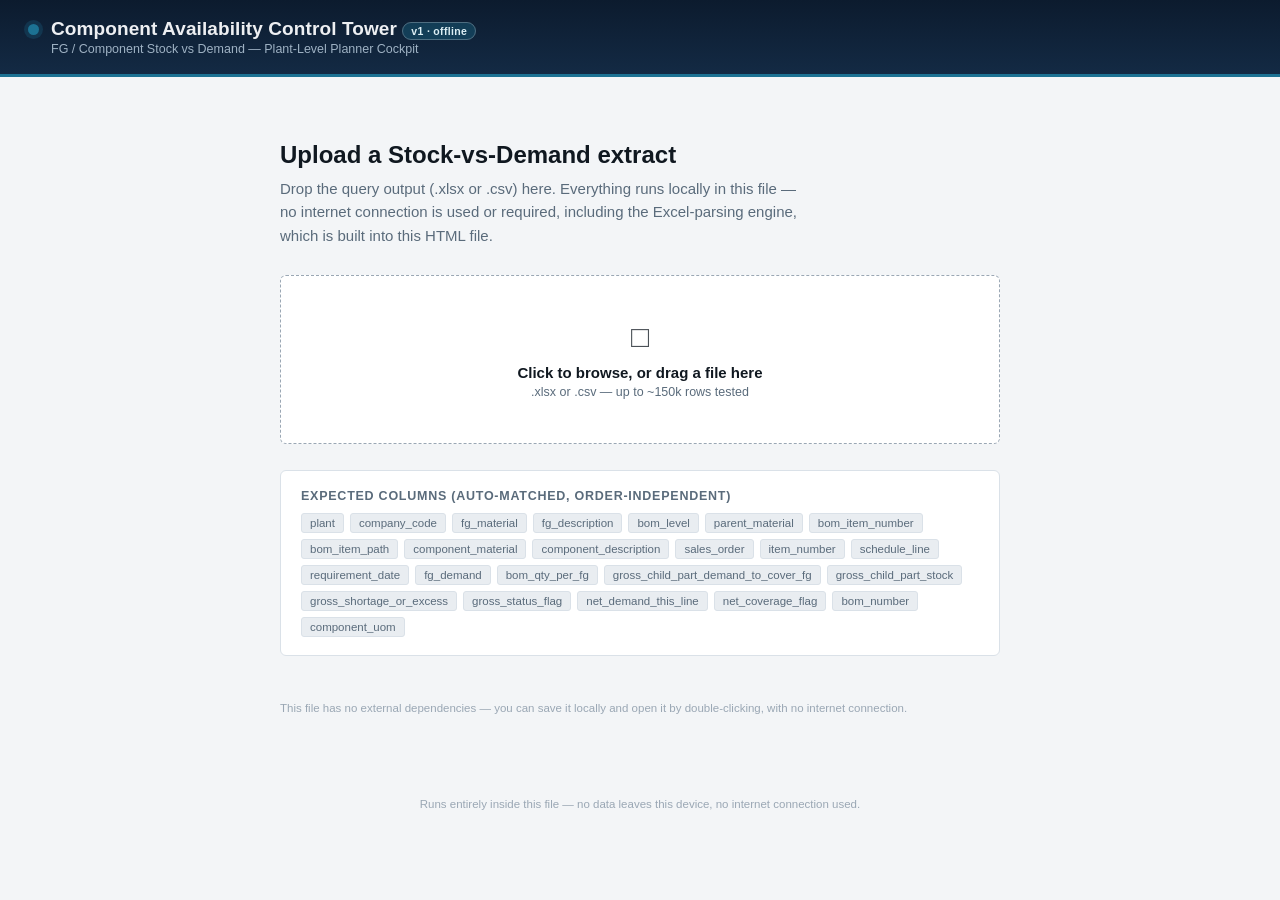
<file: index.html>
<!DOCTYPE html>
<html lang="en">
<head>
<meta charset="UTF-8">
<meta name="viewport" content="width=device-width, initial-scale=1, viewport-fit=cover">
<title>Component Availability Control Tower &mdash; v1</title>
<script src="xlsx.lib.js"></script>
<link rel="stylesheet" href="index.css">
</head>
<body>

<header class="appbar">
  <div class="brand">
    <span class="mark"></span>
    <div>
      <h1>Component Availability Control Tower <span class="version-tag">v1 &middot; offline</span></h1>
      <div class="sub">FG / Component Stock vs Demand &mdash; Plant-Level Planner Cockpit</div>
    </div>
  </div>
  <div class="appbar-right">
    <span class="file-tag" id="fileTag"></span>
    <button class="btn btn-ghost" id="loadNewBtn" style="display:none;">Load new extract</button>
  </div>
</header>

<div class="landing" id="landing">
  <h2>Upload a Stock-vs-Demand extract</h2>
  <p class="lede">Drop the query output (.xlsx or .csv) here. Everything runs locally in this file &mdash; no internet connection is used or required, including the Excel-parsing engine, which is built into this HTML file.</p>
  <div class="dropzone" id="dropzone">
    <div class="dz-icon">&#9633;</div>
    <div class="dz-main">Click to browse, or drag a file here</div>
    <div class="dz-sub">.xlsx or .csv &mdash; up to ~150k rows tested</div>
    <input type="file" id="fileInput" accept=".xlsx,.xls,.csv">
  </div>
  <div class="spec-box">
    <h3>Expected columns (auto-matched, order-independent)</h3>
    <div class="spec-cols">
      <span>plant</span><span>company_code</span><span>fg_material</span><span>fg_description</span>
      <span>bom_level</span><span>parent_material</span><span>bom_item_number</span><span>bom_item_path</span>
      <span>component_material</span><span>component_description</span><span>sales_order</span>
      <span>item_number</span><span>schedule_line</span><span>requirement_date</span><span>fg_demand</span>
      <span>bom_qty_per_fg</span><span>gross_child_part_demand_to_cover_fg</span><span>gross_child_part_stock</span>
      <span>gross_shortage_or_excess</span><span>gross_status_flag</span><span>net_demand_this_line</span>
      <span>net_coverage_flag</span><span>bom_number</span><span>component_uom</span>
    </div>
  </div>
  <div id="parseStatus"></div>
  <div class="offline-note">This file has no external dependencies &mdash; you can save it locally and open it by double-clicking, with no internet connection.</div>
</div>

<div id="app">
<main>

  <div class="plant-bar" id="plantBar">
    <span class="pb-label">Plant view</span>
    <select id="globalPlantFilter"><option value="">All plants (combined)</option></select>
    <span class="pb-note" id="plantBarNote"></span>
    <button class="pb-clear" id="plantBarClear" style="display:none;">Clear &mdash; show all plants</button>
  </div>

  <div id="topBanners"></div>
  <div class="kpi-row" id="kpiRow"></div>
  <div class="narrative card" id="narrative"></div>

  <nav class="tabs">
    <button data-tab="overview" class="active">Overview</button>
    <button data-tab="fgfocus">FG Focus</button>
    <button data-tab="procpriority">Procurement Priority</button>
    <button data-tab="stockvis">Stock Visibility</button>
    <button data-tab="simulator">Supply Simulator</button>
    <button data-tab="timerisk">Aging &amp; Delivery Risk</button>
    <button data-tab="plants">Plant Breakdown</button>
    <button data-tab="integrity">Data Integrity</button>
    <button data-tab="explorer">Data Explorer</button>
  </nav>

  <!-- OVERVIEW -->
  <section class="panel active" id="panel-overview">
    <div class="grid-2">
      <div class="card">
        <h3>Net Coverage Mix</h3>
        <div class="card-sub">Every demand line, after cascading netting across BOM levels</div>
        <div id="coverageChart"></div>
      </div>
      <div class="card">
        <h3>Demand Lines by BOM Level</h3>
        <div class="card-sub">How deep the shortage is propagating down the bill of materials</div>
        <div id="levelChart"></div>
      </div>
    </div>
    <div class="card">
      <h3>Sales orders with the most exposure</h3>
      <div class="card-sub">Distinct sales orders carrying uncovered demand, ranked by number of short lines</div>
      <div class="scroll-x"><table id="soTable"></table></div>
    </div>
  </section>

  <!-- FG FOCUS -->
  <section class="panel" id="panel-fgfocus">
    <div class="card">
      <h3>Find a finished good</h3>
      <div class="card-sub">Search by material code or description &mdash; e.g. type <b>cable</b> or a specific FG code. Click a row to see exactly which components (and how much stock of each) are blocking it.</div>
      <div class="filters-bar">
        <input type="text" id="fgSearch" placeholder="Search FG code or description, e.g. 'brake cable'&hellip;">
        <label>Sort</label>
        <select id="fgSort">
          <option value="short_desc">Most blocked components first</option>
          <option value="qty_desc">Highest open demand qty first</option>
          <option value="readiness_asc">Lowest readiness % first</option>
          <option value="date_asc">Earliest due date first</option>
        </select>
      </div>
      <div style="font-size:12px;color:var(--steel-600);margin-bottom:8px;" id="fgListCount"></div>
      <div class="scroll-x"><table id="fgListTable"></table></div>
      <div class="pager">
        <span id="fgPageInfo"></span>
        <button id="fgPrevPage">&larr; Prev</button>
        <button id="fgNextPage">Next &rarr;</button>
      </div>
    </div>

    <div class="card" id="fgDetailCard" style="display:none;">
      <div class="fg-detail-head">
        <div>
          <div class="code" id="fgDetailCode"></div>
          <h2 id="fgDetailName"></h2>
        </div>
        <button class="close-focus" id="fgDetailClose">&times; close</button>
      </div>
      <div class="fg-stat-grid" id="fgDetailStats"></div>
      <h3 style="margin-top:4px;">Level-1 components required to build this FG</h3>
      <div class="card-sub">Sorted with the tightest constraint first, including current available stock. The FG cannot fully complete until every row here shows a green coverage pill.</div>
      <div class="scroll-x"><table id="fgDetailTable"></table></div>
    </div>
  </section>

  <!-- PROCUREMENT PRIORITY -->
  <section class="panel" id="panel-procpriority">
    <div class="card">
      <h3>Which components to focus on first</h3>
      <div class="card-sub">Ranked by how many finished goods each component is currently blocking &mdash; resolving the top rows unlocks the most FG completions per unit of procurement effort.</div>
      <div class="filters-bar">
        <label>Impact scope</label>
        <select id="ppScope">
          <option value="direct">Direct only (Level 1 &mdash; what the FG itself consumes)</option>
          <option value="all">Full cascade (all levels &mdash; includes upstream sub-assembly needs)</option>
        </select>
        <label>Coverage</label>
        <select id="ppCoverage">
          <option value="short" selected>Not covered + Partially covered</option>
          <option value="notcovered">Not covered only</option>
        </select>
        <input type="text" id="ppSearch" placeholder="Search component code or description&hellip;">
      </div>
      <div style="font-size:12px;color:var(--steel-600);margin-bottom:8px;" id="ppCount"></div>
      <div class="scroll-x"><table id="ppTable"></table></div>
      <div class="pager">
        <span id="ppPageInfo"></span>
        <button id="ppPrevPage">&larr; Prev</button>
        <button id="ppNextPage">Next &rarr;</button>
      </div>
    </div>
  </section>

  <!-- STOCK VISIBILITY -->
  <section class="panel" id="panel-stockvis">
    <div class="card">
      <h3>Component stock position</h3>
      <div class="card-sub">Available stock vs. total open gross demand for every component, derived directly from the report's own cascading stock math (the first line in each component's priority queue carries its true starting stock). Use this to sanity-check a procurement or expedite decision before committing.</div>
      <div class="filters-bar">
        <label>BOM level</label>
        <select id="svLevel"><option value="1" selected>Level 1 (direct FG consumption)</option></select>
        <label>Show</label>
        <select id="svShow">
          <option value="short" selected>Components with any shortfall</option>
          <option value="all">All components</option>
        </select>
        <input type="text" id="svSearch" placeholder="Search component code or description&hellip;">
      </div>
      <div style="font-size:12px;color:var(--steel-600);margin-bottom:8px;" id="svCount"></div>
      <div class="scroll-x"><table id="svTable"></table></div>
      <div class="pager">
        <span id="svPageInfo"></span>
        <button id="svPrevPage">&larr; Prev</button>
        <button id="svNextPage">Next &rarr;</button>
      </div>
    </div>
  </section>

  <!-- SUPPLY SIMULATOR -->
  <section class="panel" id="panel-simulator">
    <div class="card">
      <h3>What if I get more of this component?</h3>
      <div class="card-sub">Replays the exact priority order the report already computes (requirement date &rarr; sales order &rarr; schedule line) to show precisely which open lines a given quantity injection would clear first.</div>
      <div class="sim-grid">
        <div class="sim-field">
          <label>Component (type to search)</label>
          <input type="text" id="simCompSearch" placeholder="Search component code or description&hellip;">
        </div>
        <div class="sim-field">
          <label>Matching components</label>
          <select id="simCompSelect" size="1"></select>
        </div>
        <div class="sim-field">
          <label>Plant</label>
          <select id="simPlantSelect"></select>
        </div>
        <div class="sim-field">
          <label>BOM level</label>
          <select id="simLevelSelect"></select>
        </div>
        <div class="sim-field">
          <label>Incoming quantity</label>
          <input type="number" id="simQty" min="0" step="1" placeholder="e.g. 5000">
        </div>
        <div class="sim-field">
          <button class="btn btn-primary" id="simRunBtn" style="width:100%;">Run simulation</button>
        </div>
      </div>
      <div class="sim-stock-line" id="simStockLine"></div>
      <div id="simEmpty" style="font-size:13px;color:var(--steel-600);">Choose a component to begin. Components are pre-filtered to ones with at least one uncovered or partially-covered line (in the current plant view).</div>
      <div class="sim-result" id="simResult">
        <div class="sim-banner">
          <div class="big" id="simHeadline"></div>
          <div class="sub" id="simSubline"></div>
        </div>
        <div class="grid-2">
          <div>
            <h3 style="font-size:13px;">Lines this quantity fully clears</h3>
            <div class="card-sub" id="simClearedSub"></div>
            <div class="scroll-x"><table id="simClearedTable"></table></div>
          </div>
          <div>
            <h3 style="font-size:13px;">Still short after this injection (next in line)</h3>
            <div class="card-sub" id="simRemainSub"></div>
            <div class="scroll-x"><table id="simRemainTable"></table></div>
          </div>
        </div>
      </div>
    </div>
  </section>

  <!-- AGING / TIME RISK -->
  <section class="panel" id="panel-timerisk">
    <div class="card">
      <h3>Uncovered / partially-covered lines by demand age</h3>
      <div class="card-sub">
        Bucketed by <b>calendar month</b>, not by day, against today (<span id="asOfLabel"></span>).
        A line due earlier this month is treated as <b>current-month demand</b>, not past due &mdash; schedule lines are often one line per month of supply, so a day-level comparison is misleading.
        A line due in a <b>previous month</b> is <b>past due</b>. A line <b>3 or more months</b> in the past is flagged separately as <b>old demand</b> &mdash; likely uncancelled, already-fulfilled-elsewhere, or simply never cleared in SAP, and worth a data-cleanup pass rather than a supply response.
      </div>
      <div id="timeChart"></div>
    </div>
    <div class="card">
      <h3>Aged demand &mdash; worst offenders</h3>
      <div class="card-sub">Sales orders whose requirement month has already passed and still show uncovered net demand, ranked by months late</div>
      <div class="scroll-x"><table id="pastDueTable"></table></div>
    </div>
  </section>

  <!-- PLANTS -->
  <section class="panel" id="panel-plants">
    <div class="card">
      <h3>Plant-level exposure</h3>
      <div class="card-sub">Where the shortage risk is concentrated across your plant network. This table always shows every plant, regardless of the plant-view selector above, so you can compare.</div>
      <div class="scroll-x"><table id="plantTable"></table></div>
    </div>
  </section>

  <!-- INTEGRITY -->
  <section class="panel" id="panel-integrity">
    <div class="card">
      <h3>Automated data-quality checks</h3>
      <div class="card-sub">Re-runs the validation logic documented in the query header (V1&ndash;V4) against whatever file you just loaded.</div>
      <div class="integrity-list" id="integrityList"></div>
    </div>
    <div class="card">
      <h3>Scope detected in this file</h3>
      <div id="scopeDetail" style="font-size:13px;line-height:1.9;"></div>
    </div>
    <div class="card">
      <h3>Methodology notes</h3>
      <div style="font-size:13px;line-height:1.7;color:var(--steel-600);">
        <p><b>Stock figures</b> shown throughout this tool are derived, not a separate column in the source file: the report's SELECT only exposes running/cumulative stock positions per line, so "available stock" here is read from the first line in each component's priority queue (where cumulative demand = 0), which mathematically equals the true starting stock for that (component, plant, BOM level) group.</p>
        <p><b>BOM-level stock partitioning:</b> each level's cumulative-demand window is partitioned independently by (component, plant) <i>per level</i>. If the same component appears both as a direct Level&#8209;1 item and as an upstream Level&#8209;2+ requirement feeding a different cascade, each level checks that component's full starting stock independently rather than sharing one depleting pool. This can slightly overstate availability where a component is genuinely shared across a direct-use path and a replenishment-cascade path. The Supply Simulator respects this same partitioning, so results are only directly comparable within one BOM level at a time.</p>
        <p><b>Aging buckets</b> compare calendar months, not days: a requirement date anywhere in the current month is "current month" even if that date has already passed this month.</p>
      </div>
    </div>
  </section>

  <!-- EXPLORER -->
  <section class="panel" id="panel-explorer">
    <div class="card">
      <div class="filters-bar">
        <label>Plant</label><select id="fPlant"><option value="">All</option></select>
        <label>BOM level</label><select id="fLevel"><option value="">All</option></select>
        <label>Coverage</label>
        <select id="fCoverage"><option value="">All</option><option value="FULLY">Fully covered</option><option value="PARTIALLY">Partially covered</option><option value="NOT COVERED">Not covered</option></select>
        <label>Min net qty</label><input type="number" id="fMinQty" placeholder="0" style="min-width:80px;">
        <input type="text" id="fSearch" placeholder="Search FG, component, description or sales order&hellip;">
        <button class="btn btn-outline" id="exportBtn">Export CSV</button>
      </div>
      <div style="font-size:12px;color:var(--steel-600);margin-bottom:8px;" id="explorerCount"></div>
      <div class="scroll-x"><table id="explorerTable"></table></div>
      <div class="pager">
        <span id="pageInfo"></span>
        <button id="prevPage">&larr; Prev</button>
        <button id="nextPage">Next &rarr;</button>
      </div>
    </div>
  </section>

</main>
</div>

<footer class="foot">Runs entirely inside this file &mdash; no data leaves this device, no internet connection used.</footer>

<script src="index.js"></script>
</body>
</html>
</file>
<file: index.css>
:root {
  --navy-900: #0c1b2e;
  --navy-800: #132a44;
  --navy-700: #1c3b5c;
  --steel-50: #f3f5f7;
  --steel-100: #e9edf1;
  --steel-200: #dae1e8;
  --steel-400: #9aa7b4;
  --steel-600: #5a6b7b;
  --ink: #101820;
  --teal: #1c7293;
  --teal-light: #dceef4;
  --green: #2e8b57;
  --green-light: #e3f3ea;
  --amber: #c67c1e;
  --amber-light: #fbedd9;
  --red: #b0362a;
  --red-light: #fae4e1;
  --red-deep: #7a1f17;
  --purple: #6a4c93;
  --purple-light: #ede7f6;
  --radius: 3px;
}
/* Card, table and input backgrounds throughout this tool are intentionally fixed white,
     so text colors are fixed to match (not theme-adaptive) to guarantee readable contrast
     regardless of the viewer's OS/browser dark-mode setting. */
* {
  box-sizing: border-box;
}
html,
body {
  height: 100%;
}
html {
  scroll-padding-top: env(safe-area-inset-top, 0px);
}
body {
  margin: 0;
  background: var(--steel-50);
  color: var(--ink);
  font-family:
    -apple-system, BlinkMacSystemFont, "Segoe UI", Roboto, Helvetica, Arial,
    sans-serif;
  padding-top: env(safe-area-inset-top, 0px);
  padding-bottom: env(safe-area-inset-bottom, 0px);
  -webkit-font-smoothing: antialiased;
}
a {
  color: inherit;
}
::selection {
  background: var(--teal);
  color: #fff;
}

header.appbar {
  background: linear-gradient(180deg, var(--navy-900), var(--navy-800));
  color: #edeff2;
  padding: 18px 28px;
  padding-top: calc(18px + env(safe-area-inset-top, 0px));
  display: flex;
  align-items: center;
  justify-content: space-between;
  gap: 20px;
  flex-wrap: wrap;
  border-bottom: 3px solid var(--teal);
}
.brand {
  display: flex;
  align-items: baseline;
  gap: 12px;
}
.brand .mark {
  width: 11px;
  height: 11px;
  border-radius: 50%;
  background: var(--teal);
  box-shadow: 0 0 0 4px rgba(28, 114, 147, 0.25);
  flex: none;
}
.brand h1 {
  font-size: 19px;
  font-weight: 600;
  margin: 0;
  letter-spacing: 0.1px;
}
.brand .sub {
  font-size: 12.5px;
  color: #9fb2c4;
  margin-top: 2px;
}
.appbar-right {
  display: flex;
  align-items: center;
  gap: 10px;
  flex-wrap: wrap;
}
.file-tag {
  font-size: 12px;
  color: #c7d4e0;
  background: rgba(255, 255, 255, 0.06);
  border: 1px solid rgba(255, 255, 255, 0.12);
  padding: 6px 11px;
  border-radius: var(--radius);
  max-width: 280px;
  overflow: hidden;
  text-overflow: ellipsis;
  white-space: nowrap;
  display: none;
}
button.btn {
  font-family: inherit;
  font-size: 13.5px;
  font-weight: 600;
  padding: 9px 16px;
  border-radius: var(--radius);
  border: 1px solid transparent;
  cursor: pointer;
  transition:
    background 0.12s ease,
    border-color 0.12s ease;
}
.btn-primary {
  background: var(--teal);
  color: #fff;
}
.btn-primary:hover {
  background: #175f7d;
}
.btn-ghost {
  background: transparent;
  color: #d8e3ec;
  border-color: rgba(255, 255, 255, 0.25);
}
.btn-ghost:hover {
  border-color: #fff;
}
.btn-outline {
  background: #fff;
  color: var(--navy-800);
  border-color: var(--steel-200);
}
.btn-outline:hover {
  background: var(--steel-100);
}
.btn-sm {
  padding: 5px 10px;
  font-size: 11.5px;
}
.version-tag {
  font-size: 10.5px;
  background: rgba(28, 114, 147, 0.35);
  border: 1px solid rgba(255, 255, 255, 0.25);
  color: #dceef4;
  padding: 2px 8px;
  border-radius: 10px;
  font-weight: 700;
  letter-spacing: 0.03em;
}

.landing {
  max-width: 760px;
  margin: 64px auto;
  padding: 0 20px;
}
.landing h2 {
  font-size: 24px;
  margin: 0 0 8px;
  font-weight: 600;
}
.landing p.lede {
  color: var(--steel-600);
  font-size: 15px;
  line-height: 1.55;
  margin: 0 0 28px;
  max-width: 64ch;
}
.dropzone {
  border: 1.5px dashed var(--steel-400);
  border-radius: 6px;
  background: #fff;
  padding: 44px 28px;
  text-align: center;
  cursor: pointer;
  transition:
    border-color 0.15s ease,
    background 0.15s ease;
}
.dropzone.drag {
  border-color: var(--teal);
  background: var(--teal-light);
}
.dropzone .dz-icon {
  font-size: 30px;
  margin-bottom: 10px;
  opacity: 0.75;
}
.dropzone .dz-main {
  font-size: 15px;
  font-weight: 600;
  margin-bottom: 4px;
}
.dropzone .dz-sub {
  font-size: 12.5px;
  color: var(--steel-600);
}
input[type="file"] {
  display: none;
}
.spec-box {
  margin-top: 26px;
  background: #fff;
  border: 1px solid var(--steel-200);
  border-radius: 6px;
  padding: 18px 20px;
}
.spec-box h3 {
  font-size: 12.5px;
  text-transform: uppercase;
  letter-spacing: 0.06em;
  color: var(--steel-600);
  margin: 0 0 10px;
  font-weight: 600;
}
.spec-cols {
  display: flex;
  flex-wrap: wrap;
  gap: 6px;
}
.spec-cols span {
  font-size: 11.5px;
  background: var(--steel-100);
  border: 1px solid var(--steel-200);
  padding: 3px 8px;
  border-radius: 3px;
  color: var(--steel-600);
}
#parseStatus {
  margin-top: 16px;
  font-size: 13px;
  color: var(--steel-600);
  min-height: 20px;
}
#parseStatus.err {
  color: var(--red);
}
.offline-note {
  margin-top: 10px;
  font-size: 11.5px;
  color: var(--steel-400);
}

#app {
  display: none;
}
main {
  max-width: 1400px;
  margin: 0 auto;
  padding: 22px 24px 60px;
}

.plant-bar {
  display: flex;
  align-items: center;
  gap: 12px;
  flex-wrap: wrap;
  background: var(--navy-800);
  color: #fff;
  border-radius: 6px;
  padding: 12px 16px;
  margin-bottom: 16px;
}
.plant-bar .pb-label {
  font-size: 12.5px;
  font-weight: 700;
  color: #bfd3e2;
  text-transform: uppercase;
  letter-spacing: 0.04em;
}
.plant-bar select {
  font-family: inherit;
  font-size: 13.5px;
  font-weight: 600;
  padding: 7px 12px;
  border-radius: var(--radius);
  border: 1px solid rgba(255, 255, 255, 0.3);
  background: #fff;
  color: var(--navy-800);
  min-width: 220px;
}
.plant-bar .pb-note {
  font-size: 12px;
  color: #9fb2c4;
  flex: 1;
  min-width: 200px;
}
.plant-bar .pb-clear {
  font-size: 12px;
  color: #dceef4;
  text-decoration: underline;
  cursor: pointer;
  background: none;
  border: none;
  font-family: inherit;
  padding: 0;
}
.plant-bar.active {
  background: linear-gradient(90deg, var(--teal), #154f68);
}

.kpi-row {
  display: grid;
  grid-template-columns: repeat(auto-fit, minmax(155px, 1fr));
  gap: 12px;
  margin-bottom: 16px;
}
.kpi {
  background: #fff;
  border: 1px solid var(--steel-200);
  border-radius: 6px;
  padding: 14px 16px;
  position: relative;
  overflow: hidden;
}
.kpi::before {
  content: "";
  position: absolute;
  left: 0;
  top: 0;
  bottom: 0;
  width: 3px;
  background: var(--teal);
}
.kpi.warn::before {
  background: var(--amber);
}
.kpi.bad::before {
  background: var(--red);
}
.kpi.good::before {
  background: var(--green);
}
.kpi.old::before {
  background: var(--purple);
}
.kpi .k-label {
  font-size: 11px;
  text-transform: uppercase;
  letter-spacing: 0.05em;
  color: var(--steel-600);
  font-weight: 600;
  margin-bottom: 6px;
}
.kpi .k-val {
  font-size: 23px;
  font-weight: 700;
  line-height: 1.1;
}
.kpi .k-sub {
  font-size: 11.5px;
  color: var(--steel-600);
  margin-top: 4px;
}

.banner {
  border-radius: 6px;
  padding: 13px 16px;
  margin-bottom: 16px;
  font-size: 13.5px;
  line-height: 1.5;
  display: flex;
  gap: 10px;
  align-items: flex-start;
}
.banner b {
  font-weight: 700;
}
.banner.amber {
  background: var(--amber-light);
  border: 1px solid #e9c78c;
  color: #6b4712;
}
.banner.red {
  background: var(--red-light);
  border: 1px solid #e3aba3;
  color: #6e1f16;
}
.banner.purple {
  background: var(--purple-light);
  border: 1px solid #c6b3e0;
  color: #3e2a5c;
}
.banner.teal {
  background: var(--teal-light);
  border: 1px solid #a9cfdd;
  color: #0f4459;
}
.banner .b-icon {
  font-size: 16px;
  flex: none;
  margin-top: 1px;
}

.narrative {
  background: #fff;
  border: 1px solid var(--steel-200);
  border-radius: 6px;
  padding: 18px 20px;
  margin-bottom: 18px;
  font-size: 14px;
  line-height: 1.65;
  color: #2a3644;
}
.narrative h3 {
  font-size: 13px;
  text-transform: uppercase;
  letter-spacing: 0.05em;
  color: var(--steel-600);
  margin: 0 0 10px;
  font-weight: 700;
}
.narrative p {
  margin: 0 0 10px;
}
.narrative p:last-child {
  margin-bottom: 0;
}
.narrative b {
  color: var(--navy-800);
}

nav.tabs {
  display: flex;
  gap: 2px;
  border-bottom: 2px solid var(--steel-200);
  margin-bottom: 18px;
  overflow-x: auto;
}
nav.tabs button {
  font-family: inherit;
  background: none;
  border: none;
  cursor: pointer;
  padding: 10px 14px;
  font-size: 12.8px;
  font-weight: 600;
  color: var(--steel-600);
  border-bottom: 2px solid transparent;
  margin-bottom: -2px;
  white-space: nowrap;
}
nav.tabs button.active {
  color: var(--navy-800);
  border-bottom-color: var(--teal);
}

.panel {
  display: none;
}
.panel.active {
  display: block;
}
.grid-2 {
  display: grid;
  grid-template-columns: 1.3fr 1fr;
  gap: 16px;
}
@media (max-width: 860px) {
  .grid-2 {
    grid-template-columns: 1fr;
  }
}

.card {
  background: #fff;
  border: 1px solid var(--steel-200);
  border-radius: 6px;
  padding: 18px 20px;
  margin-bottom: 16px;
}
.card h3 {
  font-size: 13.5px;
  font-weight: 700;
  margin: 0 0 4px;
}
.card .card-sub {
  font-size: 12px;
  color: var(--steel-600);
  margin-bottom: 14px;
}

table {
  width: 100%;
  border-collapse: collapse;
  font-size: 12.6px;
}
thead th {
  text-align: left;
  font-size: 10.6px;
  text-transform: uppercase;
  letter-spacing: 0.04em;
  color: var(--steel-600);
  border-bottom: 1.5px solid var(--steel-200);
  padding: 8px 10px;
  font-weight: 700;
  white-space: nowrap;
  cursor: pointer;
  user-select: none;
}
thead th:hover {
  color: var(--navy-800);
}
thead th.sorted::after {
  content: " \2193";
}
thead th.sorted.asc::after {
  content: " \2191";
}
tbody td {
  padding: 7px 10px;
  border-bottom: 1px solid var(--steel-100);
  vertical-align: top;
}
tbody tr:hover {
  background: var(--steel-50);
}
tbody tr.clickable {
  cursor: pointer;
}
.num {
  text-align: right;
  font-variant-numeric: tabular-nums;
}
.mono-code {
  font-family:
    ui-monospace, "SFMono-Regular", Consolas, "Liberation Mono", Menlo,
    "Courier New", monospace;
  font-weight: 600;
  font-size: 12.3px;
  letter-spacing: 0.01em;
  white-space: nowrap;
}

.pill {
  display: inline-block;
  padding: 2px 8px;
  border-radius: 20px;
  font-size: 11px;
  font-weight: 600;
  white-space: nowrap;
}
.pill.green {
  background: var(--green-light);
  color: #1f6b41;
}
.pill.amber {
  background: var(--amber-light);
  color: #8a5b12;
}
.pill.red {
  background: var(--red-light);
  color: #8a281d;
}
.pill.purple {
  background: var(--purple-light);
  color: #4b2e77;
}

.bar-chart .row {
  display: grid;
  grid-template-columns: 150px 1fr 56px;
  align-items: center;
  gap: 10px;
  margin-bottom: 9px;
  font-size: 12.5px;
}
.bar-chart .row .lbl {
  color: var(--steel-600);
  white-space: nowrap;
  overflow: hidden;
  text-overflow: ellipsis;
}
.bar-chart .track {
  background: var(--steel-100);
  border-radius: 3px;
  height: 14px;
  overflow: hidden;
}
.bar-chart .fill {
  height: 100%;
  border-radius: 3px;
}
.bar-chart .val {
  text-align: right;
  font-variant-numeric: tabular-nums;
  font-weight: 600;
}

.filters-bar {
  display: flex;
  flex-wrap: wrap;
  gap: 10px;
  margin-bottom: 14px;
  align-items: center;
}
.filters-bar select,
.filters-bar input[type="text"],
.filters-bar input[type="number"],
.filters-bar input[type="date"] {
  font-family: inherit;
  font-size: 12.8px;
  padding: 7px 10px;
  border: 1px solid var(--steel-200);
  border-radius: var(--radius);
  background: #fff;
  color: var(--ink);
  min-width: 110px;
}
.filters-bar input[type="text"] {
  min-width: 220px;
  flex: 1;
}
.filters-bar label {
  font-size: 11.5px;
  color: var(--steel-600);
  font-weight: 600;
  margin-right: -4px;
}

.pager {
  display: flex;
  align-items: center;
  gap: 10px;
  justify-content: flex-end;
  margin-top: 12px;
  font-size: 12.5px;
  color: var(--steel-600);
}
.pager button {
  font-family: inherit;
  background: #fff;
  border: 1px solid var(--steel-200);
  border-radius: 3px;
  padding: 5px 10px;
  cursor: pointer;
  font-size: 12.5px;
}
.pager button:disabled {
  opacity: 0.4;
  cursor: default;
}

.integrity-list {
  display: grid;
  grid-template-columns: repeat(auto-fit, minmax(230px, 1fr));
  gap: 10px;
}
.integrity-item {
  border: 1px solid var(--steel-200);
  border-radius: 5px;
  padding: 11px 13px;
  display: flex;
  align-items: center;
  justify-content: space-between;
  gap: 10px;
}
.integrity-item .t {
  font-size: 12.5px;
  font-weight: 600;
}
.integrity-item .n {
  font-size: 12px;
  color: var(--steel-600);
  margin-top: 2px;
}
.check-badge {
  font-size: 16px;
  flex: none;
}

footer.foot {
  text-align: center;
  color: var(--steel-400);
  font-size: 11.5px;
  padding: 20px;
}
.scroll-x {
  overflow-x: auto;
}
.empty-note {
  color: var(--steel-600);
  font-size: 13px;
  padding: 20px 0;
  text-align: center;
}

.readiness {
  display: flex;
  align-items: center;
  gap: 8px;
}
.readiness .track {
  width: 60px;
  height: 8px;
  border-radius: 4px;
  background: var(--steel-100);
  overflow: hidden;
}
.readiness .fill {
  height: 100%;
}

.fg-detail-head {
  display: flex;
  justify-content: space-between;
  align-items: flex-start;
  gap: 16px;
  flex-wrap: wrap;
  margin-bottom: 14px;
}
.fg-detail-head h2 {
  font-size: 17px;
  margin: 0 0 3px;
}
.fg-detail-head .code {
  font-size: 12.5px;
  color: var(--steel-600);
  font-weight: 600;
}
.fg-stat-grid {
  display: grid;
  grid-template-columns: repeat(auto-fit, minmax(130px, 1fr));
  gap: 10px;
  margin-bottom: 16px;
}
.fg-stat {
  border: 1px solid var(--steel-200);
  border-radius: 5px;
  padding: 9px 11px;
}
.fg-stat .l {
  font-size: 10.5px;
  text-transform: uppercase;
  letter-spacing: 0.04em;
  color: var(--steel-600);
  font-weight: 700;
}
.fg-stat .v {
  font-size: 17px;
  font-weight: 700;
  margin-top: 2px;
}
.close-focus {
  background: none;
  border: none;
  color: var(--steel-600);
  cursor: pointer;
  font-size: 12.5px;
  text-decoration: underline;
  padding: 0;
}

.sim-grid {
  display: grid;
  grid-template-columns: repeat(auto-fit, minmax(180px, 1fr));
  gap: 12px;
  align-items: end;
  margin-bottom: 10px;
}
.sim-field label {
  display: block;
  font-size: 11.5px;
  color: var(--steel-600);
  font-weight: 600;
  margin-bottom: 5px;
}
.sim-field select,
.sim-field input {
  width: 100%;
  font-family: inherit;
  font-size: 12.8px;
  padding: 8px 10px;
  border: 1px solid var(--steel-200);
  border-radius: var(--radius);
  background: #fff;
}
.sim-result {
  display: none;
}
.sim-result.show {
  display: block;
}
.sim-banner {
  border-radius: 6px;
  padding: 16px 18px;
  margin-bottom: 16px;
  background: var(--teal-light);
  border: 1px solid #a9cfdd;
}
.sim-banner .big {
  font-size: 22px;
  font-weight: 700;
  color: var(--navy-800);
}
.sim-banner .sub {
  font-size: 13px;
  color: #0f4459;
  margin-top: 4px;
}
.sim-stock-line {
  font-size: 12.5px;
  color: var(--steel-600);
  margin-bottom: 14px;
}
</file>
